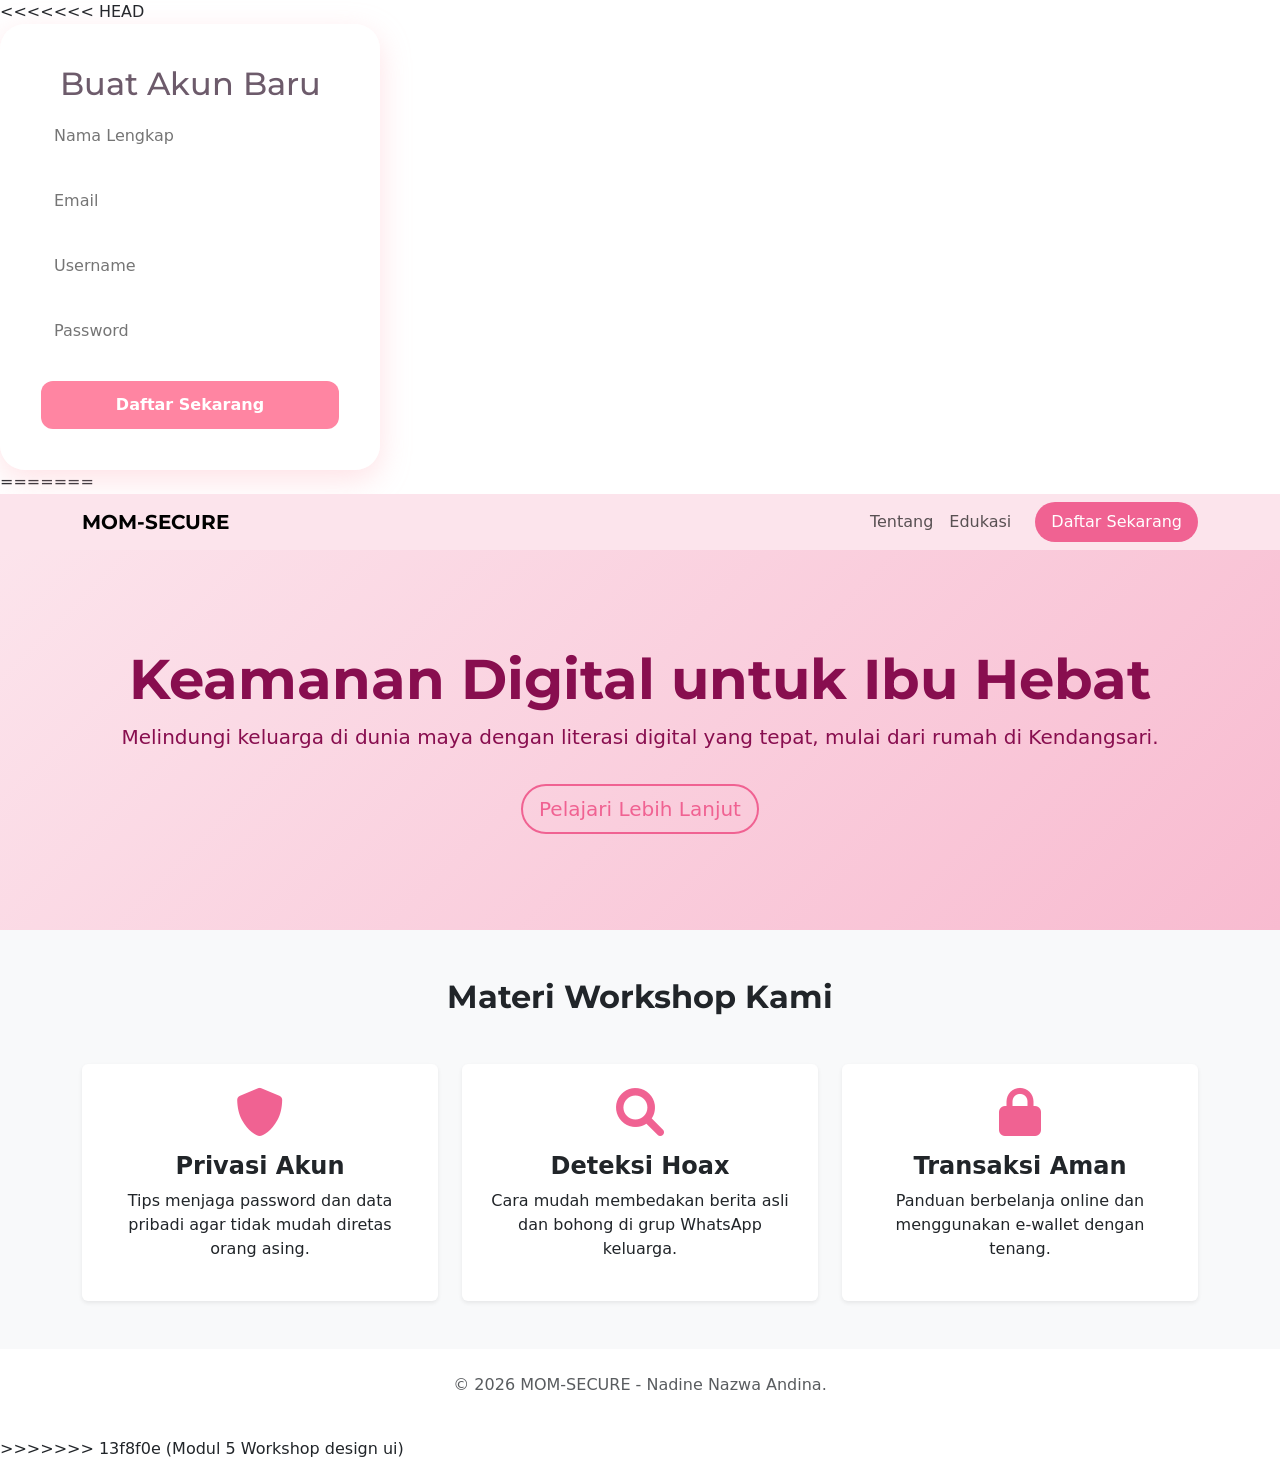
<file: index.html>
<!DOCTYPE html>
<html lang="id">
<head>
    <meta charset="UTF-8">
    <meta name="viewport" content="width=device-width, initial-scale=1.0">
<<<<<<< HEAD
    <title>Konfirmasi Pendaftaran</title>
    <link rel="stylesheet" href="style.css">
</head>
<body>
    <div class="glass-card">
        <div id="formSection">
            <h2>Buat Akun Baru</h2>
            <form id="registrationForm">
                <div class="input-group">
                    <input type="text" id="nama" placeholder="Nama Lengkap" required>
                </div>
                <div class="input-group">
                    <input type="email" id="email" placeholder="Email" required>
                </div>
                <div class="input-group">
                    <input type="text" id="username" placeholder="Username" required>
                </div>
                <div class="input-group">
                    <input type="password" id="password" placeholder="Password" required>
                </div>
                <button type="submit" id="regBtn">Daftar Sekarang</button>
            </form>
        </div>

        <div id="displayArea" class="hidden">
            <h2>Konfirmasi Pendaftaran</h2>
            <div id="resultContent"></div>
            <button onclick="location.reload()" class="btn-back">Kembali</button>
        </div>
    </div>

=======
    <title>MOM-SECURE | Literasi Digital Ibu Hebat</title>
    
    <link href="https://cdn.jsdelivr.net/npm/bootstrap@5.3.0/dist/css/bootstrap.min.css" rel="stylesheet">
    
    <link href="https://fonts.googleapis.com/css2?family=Montserrat:wght@700&family=Ubuntu&display=swap" rel="stylesheet">
    
    <link rel="stylesheet" href="https://cdnjs.cloudflare.com/ajax/libs/font-awesome/6.0.0/css/all.min.css">
    
    <link rel="stylesheet" href="style.css">
</head>
<body>

    <nav class="navbar navbar-expand-lg sticky-top navbar-light bg-soft-pink">
        <div class="container">
            <a class="navbar-brand fw-bold" href="#">MOM-SECURE</a>
            <button class="navbar-toggler" type="button" data-bs-toggle="collapse" data-bs-target="#navbarNav">
                <span class="navbar-toggler-icon"></span>
            </button>
            <div class="collapse navbar-collapse" id="navbarNav">
                <ul class="navbar-nav ms-auto">
                    <li class="nav-item"><a class="nav-link" href="#tentang">Tentang</a></li>
                    <li class="nav-item"><a class="nav-link" href="#edukasi">Edukasi</a></li>
                    <li class="nav-item"><a class="nav-link btn btn-pink px-3 ms-lg-3" href="#daftar">Daftar Sekarang</a></li>
                </ul>
            </div>
        </div>
    </nav>

    <header class="hero-section text-center py-5">
        <div class="container py-5">
            <h1 class="display-4 fw-bold">Keamanan Digital untuk Ibu Hebat</h1>
            <p class="lead">Melindungi keluarga di dunia maya dengan literasi digital yang tepat, mulai dari rumah di Kendangsari.</p>
            <a href="#edukasi" class="btn btn-lg btn-outline-pink mt-3">Pelajari Lebih Lanjut</a>
        </div>
    </header>

    <section id="edukasi" class="py-5 bg-light">
        <div class="container">
            <div class="text-center mb-5">
                <h2 class="fw-bold">Materi Workshop Kami</h2>
            </div>
            <div class="row g-4">
                <div class="col-md-4">
                    <div class="card h-100 border-0 shadow-sm p-4 text-center">
                        <i class="fas fa-shield-alt fa-3x mb-3 pink-icon"></i>
                        <h4 class="fw-bold">Privasi Akun</h4>
                        <p>Tips menjaga password dan data pribadi agar tidak mudah diretas orang asing.</p>
                    </div>
                </div>
                <div class="col-md-4">
                    <div class="card h-100 border-0 shadow-sm p-4 text-center">
                        <i class="fas fa-search fa-3x mb-3 pink-icon"></i>
                        <h4 class="fw-bold">Deteksi Hoax</h4>
                        <p>Cara mudah membedakan berita asli dan bohong di grup WhatsApp keluarga.</p>
                    </div>
                </div>
                <div class="col-md-4">
                    <div class="card h-100 border-0 shadow-sm p-4 text-center">
                        <i class="fas fa-lock fa-3x mb-3 pink-icon"></i>
                        <h4 class="fw-bold">Transaksi Aman</h4>
                        <p>Panduan berbelanja online dan menggunakan e-wallet dengan tenang.</p>
                    </div>
                </div>
            </div>
        </div>
    </section>

    <footer class="py-4 text-center text-muted">
        <p>&copy; 2026 MOM-SECURE - Nadine Nazwa Andina.</p>
    </footer>

    <script src="https://cdn.jsdelivr.net/npm/bootstrap@5.3.0/dist/js/bootstrap.bundle.min.js"></script>
>>>>>>> 13f8f0e (Modul 5 Workshop design ui)
    <script src="script.js"></script>
</body>
</html>
</file>
<file: style.css>
<<<<<<< HEAD
body {
    margin: 0;
    padding: 0;
    font-family: 'Segoe UI', sans-serif;
    background: linear-gradient(135deg, #fbc2eb 0%, #a6c1ee 100%);
    display: flex;
    justify-content: center;
    align-items: center;
    height: 100vh;
}

.glass-card {
    background: rgba(255, 255, 255, 0.4);
    backdrop-filter: blur(15px);
    border-radius: 25px;
    padding: 40px;
    width: 380px;
    box-shadow: 0 10px 30px rgba(255, 182, 193, 0.4);
    border: 1px solid rgba(255, 255, 255, 0.5);
    color: #6d5b6b; /* Warna teks gelap lembut */
    text-align: center;
}

.input-group { margin-bottom: 15px; }

input {
    width: 100%;
    padding: 12px;
    border: 1px solid rgba(255, 255, 255, 0.8);
    border-radius: 12px;
    background: rgba(255, 255, 255, 0.5);
    color: #4a4a4a;
    box-sizing: border-box;
}

button {
    width: 100%;
    padding: 12px;
    border: none;
    border-radius: 12px;
    background: #ff85a2; /* Soft Pink Button */
    color: white;
    font-weight: bold;
    cursor: pointer;
    transition: 0.3s;
    margin-top: 10px;
}

button:hover { background: #ff5c8d; }

.btn-back {
    background: rgba(255, 255, 255, 0.3);
    color: #ff5c8d;
    border: 1px solid #ff85a2;
}

.hidden { display: none; }
=======
/* Font Configuration  */
body {
    font-family: 'Ubuntu', sans-serif;
    color: #4a4a4a;
}

h1, h2, h3, .navbar-brand {
    font-family: 'Montserrat', sans-serif;
}

/* Custom Colors */
.bg-soft-pink {
    background-color: #fce4ec !important; /* Soft Pink */
}

.pink-icon {
    color: #f06292;
}

.hero-section {
    background: linear-gradient(135deg, #fce4ec 0%, #f8bbd0 100%);
    color: #880e4f;
}

/* Button Customization [cite: 38, 40] */
.btn-pink {
    background-color: #f06292;
    color: white;
    border-radius: 25px;
    transition: transform 0.3s;
}

.btn-pink:hover {
    background-color: #ec407a;
    color: white;
    transform: scale(1.05); /* [cite: 40] */
}

.btn-outline-pink {
    border: 2px solid #f06292;
    color: #f06292;
    border-radius: 25px;
}

.btn-outline-pink:hover {
    background-color: #f06292;
    color: white;
}

/* Section Smooth Spacing */
section {
    padding: 80px 0;
}
>>>>>>> 13f8f0e (Modul 5 Workshop design ui)
</file>
